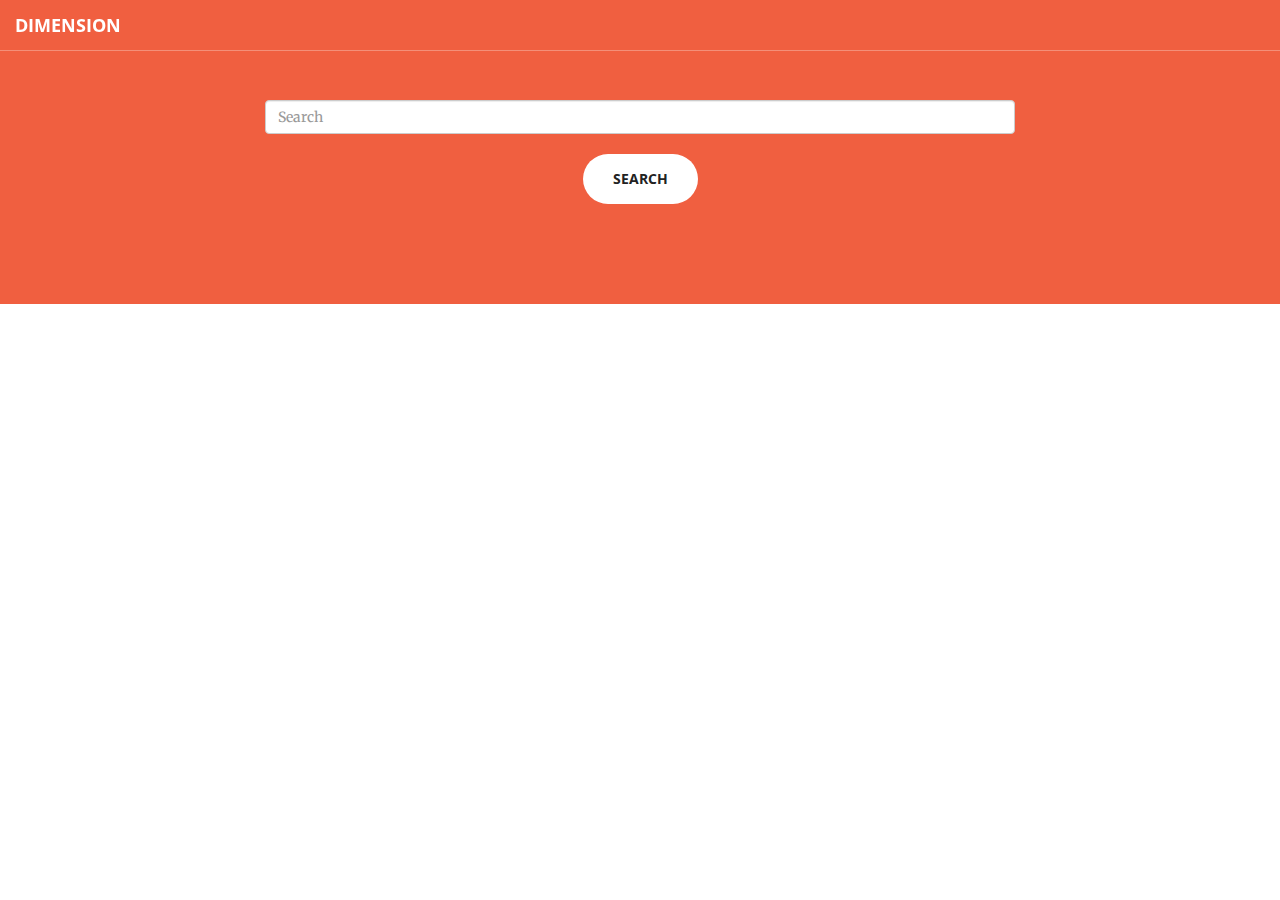
<file: RE/index.html>
<!DOCTYPE html>
<html lang="en">

<head>

    <meta charset="utf-8">
    <meta http-equiv="X-UA-Compatible" content="IE=edge">
    <meta name="viewport" content="width=device-width, initial-scale=1">
    <meta name="description" content="">
    <meta name="author" content="">

    <title>Dimension</title>

    <!-- Bootstrap Core CSS -->
    <link rel="stylesheet" href="css/bootstrap.min.css" type="text/css">

    <!-- Custom Fonts -->
    <link href='http://fonts.googleapis.com/css?family=Open+Sans:300italic,400italic,600italic,700italic,800italic,400,300,600,700,800' rel='stylesheet' type='text/css'>
    <link href='http://fonts.googleapis.com/css?family=Merriweather:400,300,300italic,400italic,700,700italic,900,900italic' rel='stylesheet' type='text/css'>
    <link rel="stylesheet" href="font-awesome/css/font-awesome.min.css" type="text/css">

    <!-- Plugin CSS -->
    <link rel="stylesheet" href="css/animate.min.css" type="text/css">

    <!-- Custom CSS -->
    <link rel="stylesheet" href="css/creative.css" type="text/css">

    <!-- HTML5 Shim and Respond.js IE8 support of HTML5 elements and media queries -->
    <!-- WARNING: Respond.js doesn't work if you view the page via file:// -->
    <!--[if lt IE 9]>
        <script src="https://oss.maxcdn.com/libs/html5shiv/3.7.0/html5shiv.js"></script>
        <script src="https://oss.maxcdn.com/libs/respond.js/1.4.2/respond.min.js"></script>
    <![endif]-->

</head>

<body id="page-top">

    <nav id="mainNav" class="navbar navbar-default navbar-fixed-top">
        <div class="container-fluid">
            <!-- Brand and toggle get grouped for better mobile display -->
            <div class="navbar-header">
                <button type="button" class="navbar-toggle collapsed" data-toggle="collapse" data-target="#bs-example-navbar-collapse-1">
                    <span class="sr-only">Toggle navigation</span>
                    <span class="icon-bar"></span>
                    <span class="icon-bar"></span>
                    <span class="icon-bar"></span>
                </button>
                <a class="navbar-brand page-scroll" href="#page-top">Dimension</a>
            </div>

            <!-- Collect the nav links, forms, and other content for toggling -->
   
            <!-- /.navbar-collapse -->
        </div>
        <!-- /.container-fluid -->
    </nav>

 

    <section class="bg-primary" id="about">
        <div class="container">
            <div class="row">
                <div class="col-lg-8 col-lg-offset-2 text-center">
                <input type="text" id="query" class="form-control" placeholder="Search" aria-describedby="basic-addon1">

    <br/>
 

                 <a id ="search"class="btn btn-default btn-xl wow tada">Search</a>
                </div>
            </div>
        </div>
    </section>

    <div id="results">
      <ul class="list-group">

      </ul>  
    </div>

<!-- 
    <section class="no-padding" id="portfolio">
        <div class="container-fluid">
            <div class="row no-gutter">
                <div class="col-lg-4 col-sm-6">
                    <a href="#" class="portfolio-box">
                        <img src="img/portfolio/1.jpg" class="img-responsive" alt="">
                        <div class="portfolio-box-caption">
                            <div class="portfolio-box-caption-content">
                                <div class="project-category text-faded">
                                    Category
                                </div>
                                <div class="project-name">
                                    Project Name
                                </div>
                            </div>
                        </div>
                    </a>
                </div>
                <div class="col-lg-4 col-sm-6">
                    <a href="#" class="portfolio-box">
                        <img src="img/portfolio/2.jpg" class="img-responsive" alt="">
                        <div class="portfolio-box-caption">
                            <div class="portfolio-box-caption-content">
                                <div class="project-category text-faded">
                                    Category
                                </div>
                                <div class="project-name">
                                    Project Name
                                </div>
                            </div>
                        </div>
                    </a>
                </div>
                <div class="col-lg-4 col-sm-6">
                    <a href="#" class="portfolio-box">
                        <img src="img/portfolio/3.jpg" class="img-responsive" alt="">
                        <div class="portfolio-box-caption">
                            <div class="portfolio-box-caption-content">
                                <div class="project-category text-faded">
                                    Category
                                </div>
                                <div class="project-name">
                                    Project Name
                                </div>
                            </div>
                        </div>
                    </a>
                </div>
                <div class="col-lg-4 col-sm-6">
                    <a href="#" class="portfolio-box">
                        <img src="img/portfolio/4.jpg" class="img-responsive" alt="">
                        <div class="portfolio-box-caption">
                            <div class="portfolio-box-caption-content">
                                <div class="project-category text-faded">
                                    Category
                                </div>
                                <div class="project-name">
                                    Project Name
                                </div>
                            </div>
                        </div>
                    </a>
                </div>
                <div class="col-lg-4 col-sm-6">
                    <a href="#" class="portfolio-box">
                        <img src="img/portfolio/5.jpg" class="img-responsive" alt="">
                        <div class="portfolio-box-caption">
                            <div class="portfolio-box-caption-content">
                                <div class="project-category text-faded">
                                    Category
                                </div>
                                <div class="project-name">
                                    Project Name
                                </div>
                            </div>
                        </div>
                    </a>
                </div>
                <div class="col-lg-4 col-sm-6">
                    <a href="#" class="portfolio-box">
                        <img src="img/portfolio/6.jpg" class="img-responsive" alt="">
                        <div class="portfolio-box-caption">
                            <div class="portfolio-box-caption-content">
                                <div class="project-category text-faded">
                                    Category
                                </div>
                                <div class="project-name">
                                    Project Name
                                </div>
                            </div>
                        </div>
                    </a>
                </div>
            </div>
        </div>
    </section> -->



    <!-- jQuery -->
    <script src="js/jquery.js"></script>

    <!-- Bootstrap Core JavaScript -->
    <script src="js/bootstrap.min.js"></script>

    <!-- Plugin JavaScript -->
    <script src="js/jquery.easing.min.js"></script>
    <script src="js/jquery.fittext.js"></script>
    <script src="js/wow.min.js"></script>

    <!-- Custom Theme JavaScript -->
    <script src="js/creative.js"></script>
    <script type="text/javascript" src="js/script.js"></script>

</body>

</html>
</file>
<file: RE/css/creative.css>
/*!
 * Start Bootstrap - Creative Bootstrap Theme (http://startbootstrap.com)
 * Code licensed under the Apache License v2.0.
 * For details, see http://www.apache.org/licenses/LICENSE-2.0.
 */

html,
body {
    width: 100%;
    height: 100%;
}

body {
    font-family: Merriweather,'Helvetica Neue',Arial,sans-serif;
}

hr {
    max-width: 50px;
    border-color: #f05f40;
    border-width: 3px;
}

hr.light {
    border-color: #fff;
}

a {
    color: #f05f40;
    -webkit-transition: all .35s;
    -moz-transition: all .35s;
    transition: all .35s;
}

a:hover,
a:focus {
    color: #eb3812;
}

h1,
h2,
h3,
h4,
h5,
h6 {
    font-family: 'Open Sans','Helvetica Neue',Arial,sans-serif;
}

p {
    margin-bottom: 20px;
    font-size: 16px;
    line-height: 1.5;
}

.bg-primary {
    background-color: #f05f40;
}

.bg-dark {
    color: #fff;
    background-color: #222;
}

.text-faded {
    color: rgba(255,255,255,.7);
}

section {
    padding: 100px 0;
}

aside {
    padding: 50px 0;
}

.no-padding {
    padding: 0;
}

.navbar-default {
    border-color: rgba(34,34,34,.05);
    font-family: 'Open Sans','Helvetica Neue',Arial,sans-serif;
    background-color: #fff;
    -webkit-transition: all .35s;
    -moz-transition: all .35s;
    transition: all .35s;
}

.navbar-default .navbar-header .navbar-brand {
    text-transform: uppercase;
    font-family: 'Open Sans','Helvetica Neue',Arial,sans-serif;
    font-weight: 700;
    color: #f05f40;
}

.navbar-default .navbar-header .navbar-brand:hover,
.navbar-default .navbar-header .navbar-brand:focus {
    color: #eb3812;
}

.navbar-default .nav > li>a,
.navbar-default .nav>li>a:focus {
    text-transform: uppercase;
    font-size: 13px;
    font-weight: 700;
    color: #222;
}

.navbar-default .nav > li>a:hover,
.navbar-default .nav>li>a:focus:hover {
    color: #f05f40;
}

.navbar-default .nav > li.active>a,
.navbar-default .nav>li.active>a:focus {
    color: #f05f40!important;
    background-color: transparent;
}

.navbar-default .nav > li.active>a:hover,
.navbar-default .nav>li.active>a:focus:hover {
    background-color: transparent;
}

@media(min-width:768px) {
    .navbar-default {
        border-color: rgba(255,255,255,.3);
        background-color: transparent;
    }

    .navbar-default .navbar-header .navbar-brand {
        color: rgba(255,255,255,.7);
    }

    .navbar-default .navbar-header .navbar-brand:hover,
    .navbar-default .navbar-header .navbar-brand:focus {
        color: #fff;
    }

    .navbar-default .nav > li>a,
    .navbar-default .nav>li>a:focus {
        color: rgba(255,255,255,.7);
    }

    .navbar-default .nav > li>a:hover,
    .navbar-default .nav>li>a:focus:hover {
        color: #fff;
    }

    .navbar-default.affix {
        border-color: rgba(34,34,34,.05);
        background-color: #fff;
    }

    .navbar-default.affix .navbar-header .navbar-brand {
        font-size: 14px;
        color: #f05f40;
    }

    .navbar-default.affix .navbar-header .navbar-brand:hover,
    .navbar-default.affix .navbar-header .navbar-brand:focus {
        color: #eb3812;
    }

    .navbar-default.affix .nav > li>a,
    .navbar-default.affix .nav>li>a:focus {
        color: #222;
    }

    .navbar-default.affix .nav > li>a:hover,
    .navbar-default.affix .nav>li>a:focus:hover {
        color: #f05f40;
    }
}

header {
    position: relative;
    width: 100%;
    min-height: auto;
    text-align: center;
    color: #fff;
    background-image: url(../img/header.jpg);
    background-position: center;
    -webkit-background-size: cover;
    -moz-background-size: cover;
    background-size: cover;
    -o-background-size: cover;
}

header .header-content {
    position: relative;
    width: 100%;
    padding: 100px 15px;
    text-align: center;
}

header .header-content .header-content-inner h1 {
    margin-top: 0;
    margin-bottom: 0;
    text-transform: uppercase;
    font-weight: 700;
}

header .header-content .header-content-inner hr {
    margin: 30px auto;
}

header .header-content .header-content-inner p {
    margin-bottom: 50px;
    font-size: 16px;
    font-weight: 300;
    color: rgba(255,255,255,.7);
}

@media(min-width:768px) {
    header {
        min-height: 100%;
    }

    header .header-content {
        position: absolute;
        top: 50%;
        padding: 0 50px;
        -webkit-transform: translateY(-50%);
        -ms-transform: translateY(-50%);
        transform: translateY(-50%);
    }

    header .header-content .header-content-inner {
        margin-right: auto;
        margin-left: auto;
        max-width: 1000px;
    }

    header .header-content .header-content-inner p {
        margin-right: auto;
        margin-left: auto;
        max-width: 80%;
        font-size: 18px;
    }
}

.section-heading {
    margin-top: 0;
}

.service-box {
    margin: 50px auto 0;
    max-width: 400px;
}

@media(min-width:992px) {
    .service-box {
        margin: 20px auto 0;
    }
}

.service-box p {
    margin-bottom: 0;
}

.portfolio-box {
    display: block;
    position: relative;
    margin: 0 auto;
    max-width: 650px;
}

.portfolio-box .portfolio-box-caption {
    display: block;
    position: absolute;
    bottom: 0;
    width: 100%;
    height: 100%;
    text-align: center;
    color: #fff;
    opacity: 0;
    background: rgba(240,95,64,.9);
    -webkit-transition: all .35s;
    -moz-transition: all .35s;
    transition: all .35s;
}

.portfolio-box .portfolio-box-caption .portfolio-box-caption-content {
    position: absolute;
    top: 50%;
    width: 100%;
    text-align: center;
    transform: translateY(-50%);
}

.portfolio-box .portfolio-box-caption .portfolio-box-caption-content .project-category,
.portfolio-box .portfolio-box-caption .portfolio-box-caption-content .project-name {
    padding: 0 15px;
    font-family: 'Open Sans','Helvetica Neue',Arial,sans-serif;
}

.portfolio-box .portfolio-box-caption .portfolio-box-caption-content .project-category {
    text-transform: uppercase;
    font-size: 14px;
    font-weight: 600;
}

.portfolio-box .portfolio-box-caption .portfolio-box-caption-content .project-name {
    font-size: 18px;
}

.portfolio-box:hover .portfolio-box-caption {
    opacity: 1;
}

@media(min-width:768px) {
    .portfolio-box .portfolio-box-caption .portfolio-box-caption-content .project-category {
        font-size: 16px;
    }

    .portfolio-box .portfolio-box-caption .portfolio-box-caption-content .project-name {
        font-size: 22px;
    }
}

.call-to-action h2 {
    margin: 0 auto 20px;
}

.text-primary {
    color: #f05f40;
}

.no-gutter > [class*=col-] {
    padding-right: 0;
    padding-left: 0;
}

.btn-default {
    border-color: #fff;
    color: #222;
    background-color: #fff;
    -webkit-transition: all .35s;
    -moz-transition: all .35s;
    transition: all .35s;
}

.btn-default:hover,
.btn-default:focus,
.btn-default.focus,
.btn-default:active,
.btn-default.active,
.open > .dropdown-toggle.btn-default {
    border-color: #ededed;
    color: #222;
    background-color: #f2f2f2;
}

.btn-default:active,
.btn-default.active,
.open > .dropdown-toggle.btn-default {
    background-image: none;
}

.btn-default.disabled,
.btn-default[disabled],
fieldset[disabled] .btn-default,
.btn-default.disabled:hover,
.btn-default[disabled]:hover,
fieldset[disabled] .btn-default:hover,
.btn-default.disabled:focus,
.btn-default[disabled]:focus,
fieldset[disabled] .btn-default:focus,
.btn-default.disabled.focus,
.btn-default[disabled].focus,
fieldset[disabled] .btn-default.focus,
.btn-default.disabled:active,
.btn-default[disabled]:active,
fieldset[disabled] .btn-default:active,
.btn-default.disabled.active,
.btn-default[disabled].active,
fieldset[disabled] .btn-default.active {
    border-color: #fff;
    background-color: #fff;
}

.btn-default .badge {
    color: #fff;
    background-color: #222;
}

.btn-primary {
    border-color: #f05f40;
    color: #fff;
    background-color: #f05f40;
    -webkit-transition: all .35s;
    -moz-transition: all .35s;
    transition: all .35s;
}

.btn-primary:hover,
.btn-primary:focus,
.btn-primary.focus,
.btn-primary:active,
.btn-primary.active,
.open > .dropdown-toggle.btn-primary {
    border-color: #ed431f;
    color: #fff;
    background-color: #ee4b28;
}

.btn-primary:active,
.btn-primary.active,
.open > .dropdown-toggle.btn-primary {
    background-image: none;
}

.btn-primary.disabled,
.btn-primary[disabled],
fieldset[disabled] .btn-primary,
.btn-primary.disabled:hover,
.btn-primary[disabled]:hover,
fieldset[disabled] .btn-primary:hover,
.btn-primary.disabled:focus,
.btn-primary[disabled]:focus,
fieldset[disabled] .btn-primary:focus,
.btn-primary.disabled.focus,
.btn-primary[disabled].focus,
fieldset[disabled] .btn-primary.focus,
.btn-primary.disabled:active,
.btn-primary[disabled]:active,
fieldset[disabled] .btn-primary:active,
.btn-primary.disabled.active,
.btn-primary[disabled].active,
fieldset[disabled] .btn-primary.active {
    border-color: #f05f40;
    background-color: #f05f40;
}

.btn-primary .badge {
    color: #f05f40;
    background-color: #fff;
}

.btn {
    border: 0;
    border-radius: 300px;
    text-transform: uppercase;
    font-family: 'Open Sans','Helvetica Neue',Arial,sans-serif;
    font-weight: 700;
}

.btn-xl {
    padding: 15px 30px;
}

::-moz-selection {
    text-shadow: none;
    color: #fff;
    background: #222;
}

::selection {
    text-shadow: none;
    color: #fff;
    background: #222;
}

img::selection {
    color: #fff;
    background: 0 0;
}

img::-moz-selection {
    color: #fff;
    background: 0 0;
}

body {
    webkit-tap-highlight-color: #222;
}
</file>
